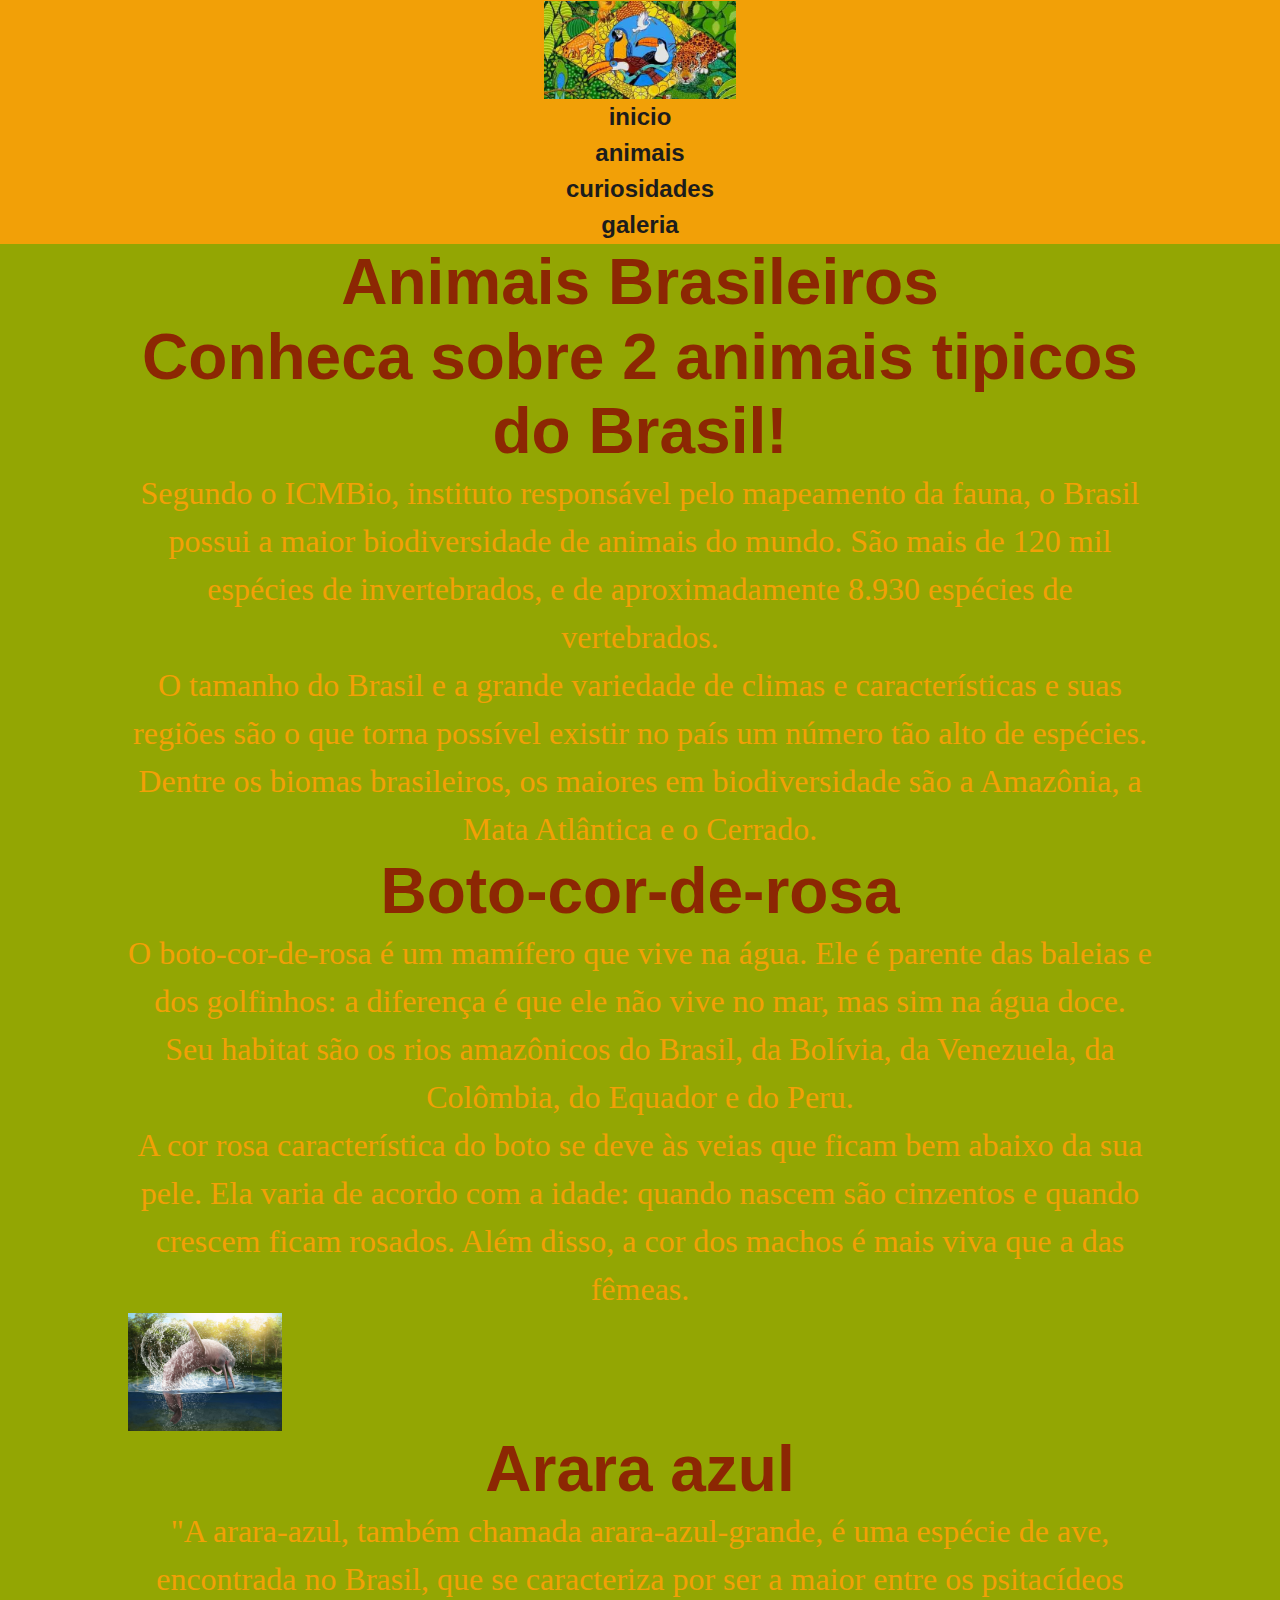
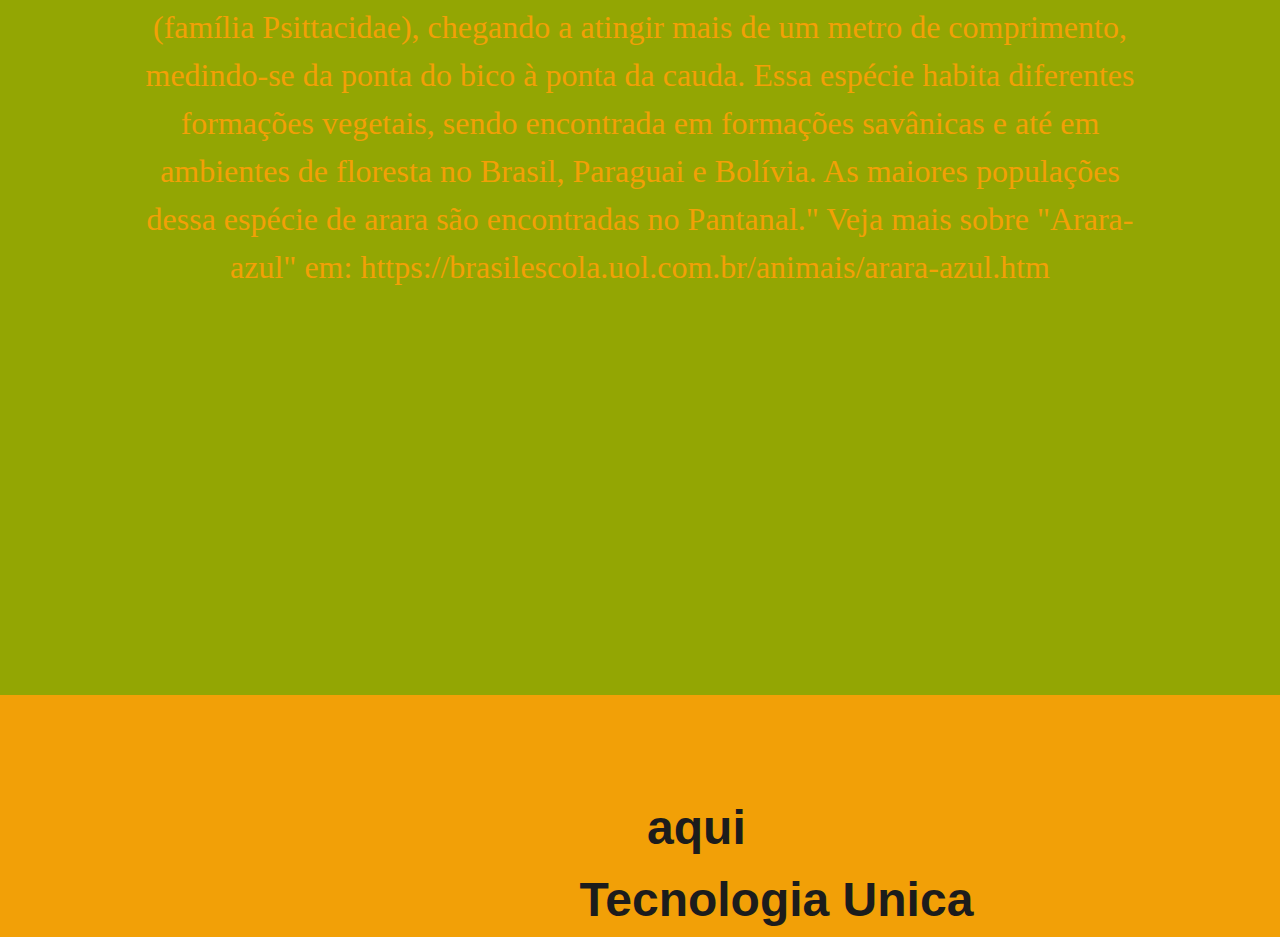
<file: index.html>
<html>
<head>
  <meta http-equiv="Content-Type" content="text/html;charset=UTF-8">
  <meta http-equiv="X-UA-Compatible" content="ie=edge">
  <meta name="viewport" content="width=S, initial-scale=1.0">
  <title>AnimaisBR</title>
  <link rel="stylesheet" href="css/estilo.css">  
  <link href="https://fonts.googleapis.com/css2?family=Paytone+One&display=swap" rel="stylesheet">
  <link rel="shortcut icon" href="img/favicon.ico" type="image/x-icon">
</head>
<body>
  <header>
  <figure>
    <img src="img/logo.jpg" alt="">
  </figure>
  <div class="menu">
    <ul>
      <li> <a href="#in">inicio</a></li>
      <li> <a href="#ani">animais</a> </li>
      <li> <a href="#cr">curiosidades</a> </li>
      <li><a href="galeria.html">galeria</a></li>
    </ul>
  </div>
</header>
<div class="container" id="in">
    <h1>Animais Brasileiros</h1>
    <h2>Conheca sobre 2 animais tipicos do Brasil!</h2>

    <p>Segundo o ICMBio, instituto responsável pelo mapeamento da fauna, o Brasil possui a maior biodiversidade de animais do mundo. São mais de 120 mil espécies de invertebrados, e de aproximadamente 8.930 espécies de vertebrados.</p>
    <P>O tamanho do Brasil e a grande variedade de climas e características e suas regiões são o que torna possível existir no país um número tão alto de espécies. Dentre os biomas brasileiros, os maiores em biodiversidade são a Amazônia, a Mata Atlântica e o Cerrado.</P>
  <div id="ani">
    <H2>Boto-cor-de-rosa</H2>
    <P>O boto-cor-de-rosa é um mamífero que vive na água. Ele é parente das baleias e dos golfinhos: a diferença é que ele não vive no mar, mas sim na água doce. Seu habitat são os rios amazônicos do Brasil, da Bolívia, da Venezuela, da Colômbia, do Equador e do Peru. </P>
    <p>A cor rosa característica do boto se deve às veias que ficam bem abaixo da sua pele. Ela varia de acordo com a idade:  quando nascem são cinzentos e quando crescem ficam rosados. Além disso, a cor dos machos é mais viva que a das fêmeas.</p>
    <img src="img/boto.jpg" alt="boto-cor-de-rosa">
    <h2>Arara azul</h2>
    <p>"A arara-azul, também chamada arara-azul-grande, é uma espécie de ave, encontrada no Brasil, que se caracteriza por ser a maior entre os psitacídeos (família Psittacidae), chegando a atingir mais de um metro de comprimento, medindo-se da ponta do bico à ponta da cauda. Essa espécie habita diferentes formações vegetais, sendo encontrada em formações savânicas e até em ambientes de floresta no Brasil, Paraguai e Bolívia. As maiores populações dessa espécie de arara são encontradas no Pantanal."

      Veja mais sobre "Arara-azul" em: https://brasilescola.uol.com.br/animais/arara-azul.htm</p>
 </div>  
    <div class="video" id="cr">
      <iframe width="80%" height="384" src="https://www.youtube.com/embed/RuVMffCZY1o" title="ANTES E DEPOIS DE ANIMAIS CRESCENDO. TRANSFORMAÇÕES ANIMAIS INCRÍVEIS" frameborder="0" allow="accelerometer; autoplay; clipboard-write; encrypted-media; gyroscope; picture-in-picture" allowfullscreen></iframe>

    </div>
    <div class="video">
      <iframe width="80%" height="384" src="https://www.youtube.com/embed/RuVMffCZY1o" title="ANTES E DEPOIS DE ANIMAIS CRESCENDO. TRANSFORMAÇÕES ANIMAIS INCRÍVEIS" frameborder="0" allow="accelerometer; autoplay; clipboard-write; encrypted-media; gyroscope; picture-in-picture" allowfullscreen></iframe>

    </div>
  </div>

  <footer>
    <p>©Sabrina</p>
    <p>desenvolvido por Sabrina Melo</p>
     <p>conheca <a target="_blank" href="http://pequenostalentos.tecnologiaunica.com.br/">aqui</a></p>
    <p>projeto mantido pela <a target="_blank" href="http://tecnologiaunica.com.br/">Tecnologia Unica</a></p>
  </footer>
 
    
















    
  </body>

</html>
</file>
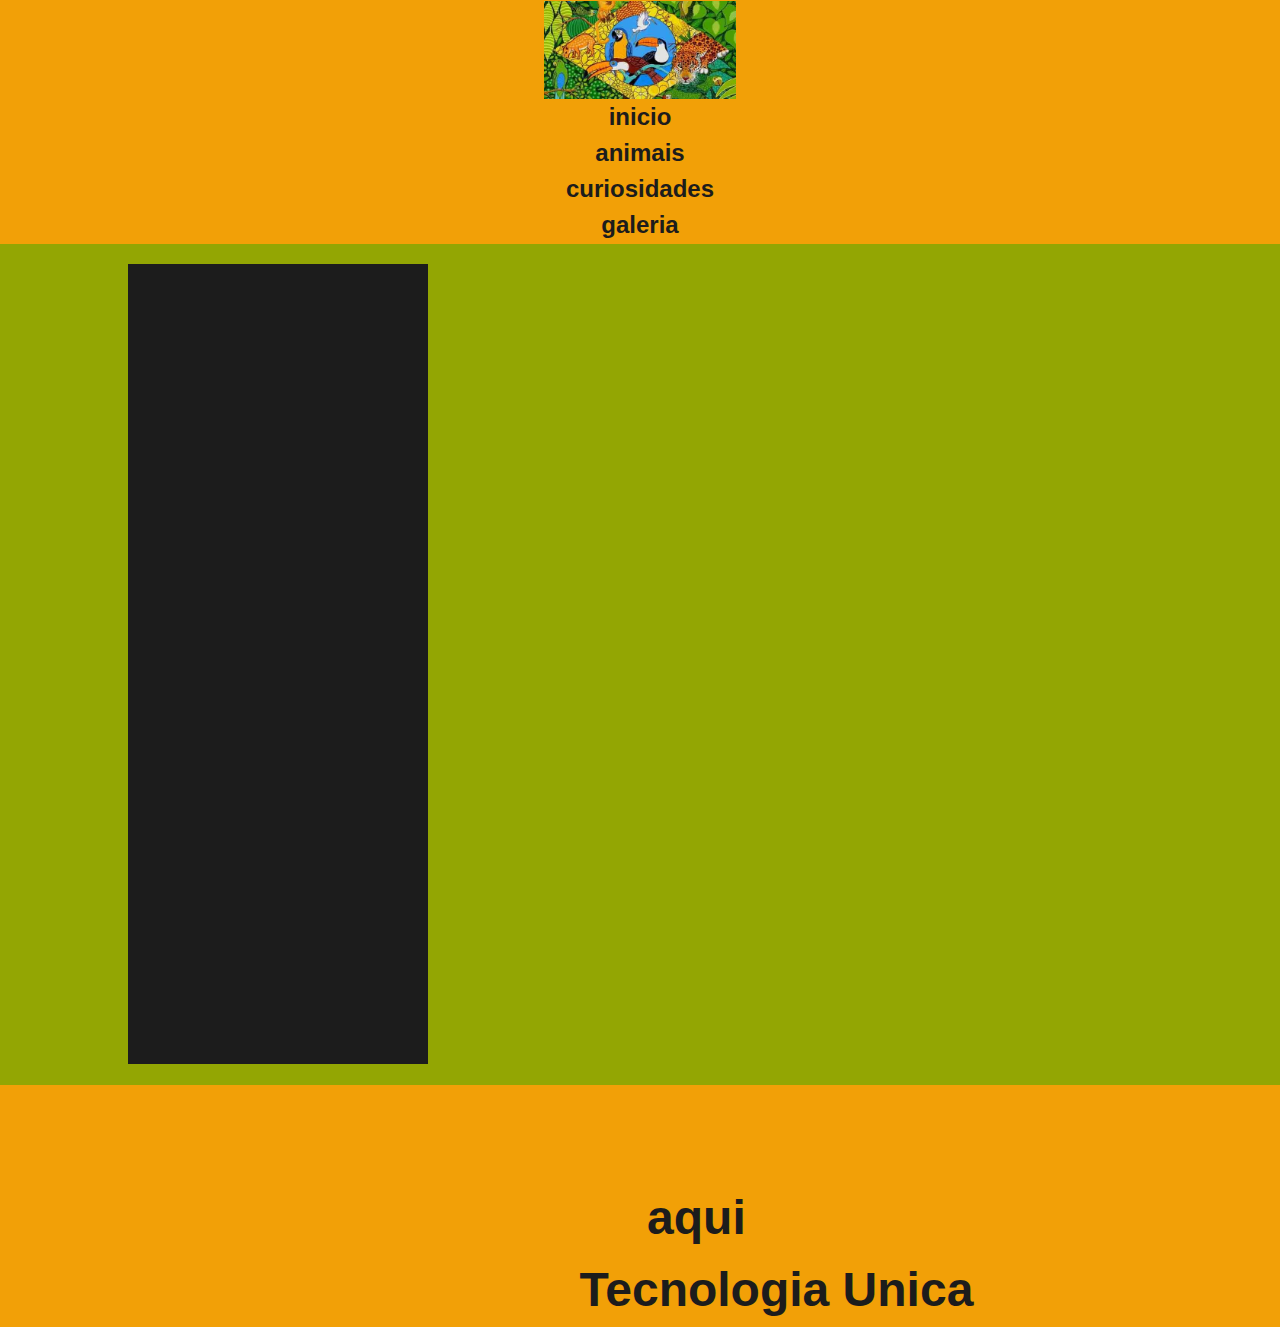
<file: galeria.html>
<html>
<head>
  <meta http-equiv="Content-Type" content="text/html;charset=UTF-8">
  <meta http-equiv="X-UA-Compatible" content="ie=edge">
  <meta name="viewport" content="width=S, initial-scale=1.0">
  <title>AnimaisBR</title>
  <link rel="stylesheet" href="css/estilo.css">  
  <link href="https://fonts.googleapis.com/css2?family=Paytone+One&display=swap" rel="stylesheet">
  <link rel="shortcut icon" href="img/favicon.ico" type="image/x-icon">
</head>

<body>
  <header>
  <figure>
    <a href="index.html">
    <img src="img/logo.jpg" alt="">
  </figure>
  <div class="menu">
    <ul>
      <li> <a href="index.html">inicio</a></li>
      <li> <a href="#ani">animais</a> </li>
      <li> <a href="#cr">curiosidades</a> </li>
      <li><a href="galeria.html">galeria</a></li>
    </ul>
  </div>
</header>

<div class="container">
  <div class="ani">

  </div>
</div>

  <footer>
    <p>©Sabrina</p>
    <p>desenvolvido por Sabrina Melo</p>
     <p>conheca <a target="_blank" href="http://pequenostalentos.tecnologiaunica.com.br/">aqui</a></p>
    <p>projeto mantido pela <a target="_blank" href="http://tecnologiaunica.com.br/">Tecnologia Unica</a></p>
  </footer>
 
    
















    
  </body>

</html>
</file>
<file: css/estilo.css>
*{
    margin: 0;
    padding:0;
}

html{
    scroll-behavior: smooth;
}

 body{
     background-color: #93A603;
 }

 img{
     width: 15%;
 }

 figure{
     text-align: center;
 }

 .container{
     width: 80%;
     margin: auto;
 }

 h1,h2{
    font-size: 4em;
    font-family: 'Alumni Sans Collegiate One', sans-serif;
    text-align: center;
    color: #8C2703;
    margin-top: 1;
    margin-bottom: 1;
    
 }

 p{
     text-align: center;
     color: #F2A007;
     font-size: 2em;
     line-height: 1.5;
 }


 .video{
    text-align:center;
    width: 50%;
    float: left;
    margin-bottom: 2%;
 }
 footer{

    clear: both;
    background-color: #F2A007;
    padding: 1;
    text-align: center;
    
 }

 header{
     
    
    background-color: #F2A007;
    padding: 1;
    text-align: center;
 }

 .menu ul li{
    line-height: 1.5;
    text-decoration: none;

 }

 /* unvisited link */
a:link {
    text-decoration: none;
    font-weight: bolder;
    font-family: 'Alumni Sans Collegiate One', sans-serif;
    font-size: 1.5em;
    color: #1C1C1C
  }
  
  /* visited link */
  a:visited {
    text-decoration: none;
    font-family: 'Alumni Sans Collegiate One', sans-serif;
    font-weight: bolder;
    font-size: 1.5em;
    color: #1C1C1C
    
  }
  
  /* mouse over link */
  a:hover {
    text-decoration: none;
    font-family: 'Alumni Sans Collegiate One', sans-serif;
    font-size: 1.5em;
    padding: 0.7%;
    border-radius: 25px;
    background-color:#8B4513;
    color: #B8860B
    
  }
  
  /* selected link */
  a:active {
    text-decoration: none;
    font-family: 'Alumni Sans Collegiate One', sans-serif;
    font-size: 1.5em;
    color: #1C1C1C
  }

  .ani{
    width: 300px;
    height: 800px;
    margin-top: 2%;
    background-color: #1C1C1C;
    margin-bottom: 2%;
    transition: width 2s;


  }

  .ani:hover{
    width: 800px;
  }
</file>
